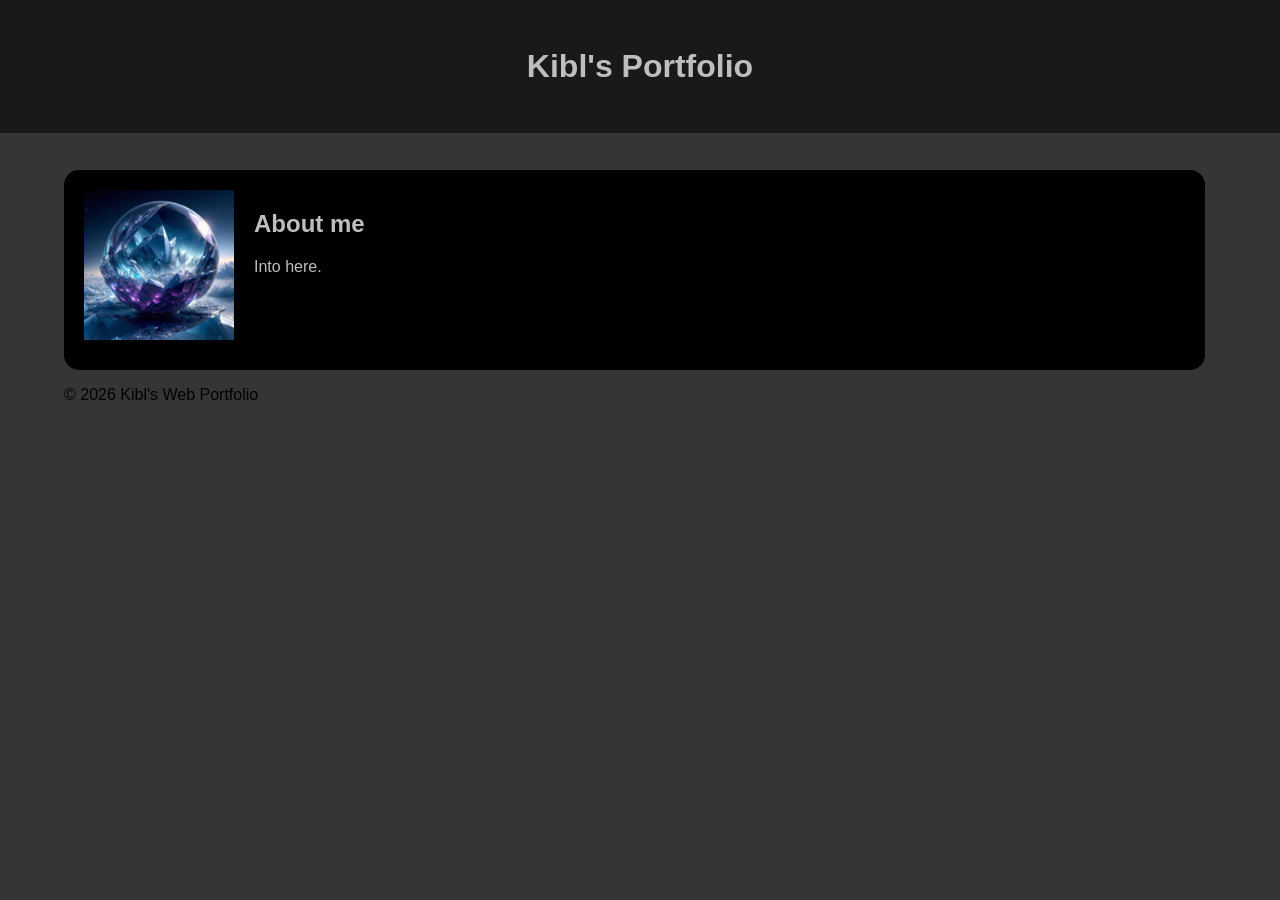
<file: Website/index.html>
<!DOCTYPE html>
<html lang="en">
    
<head>
    <meta charset="UTF-8">
    <meta name="viewport" content="width=device-width, initial-scale=1.0">
    <title >Kibl's Portfolio</title>
    <link rel="stylesheet" href="style.css">
</head>
<body >
    <header>
        <h1 class="centered-content">Kibl's Portfolio</h1>
    </header>
    
<main>
    <img src="Pics/Steam_avi.jpg" alt="Profile Picture" class="section">
    <h2 class="WhiteText">About me</h2>
    <p class="WhiteText"> Into here.</p>
</main>

    <footer>
        <p>&copy; 2026 Kibl's Web Portfolio</p>
    </footer>
    <script src="script.js" defer></script>
</body>
</html>
</file>
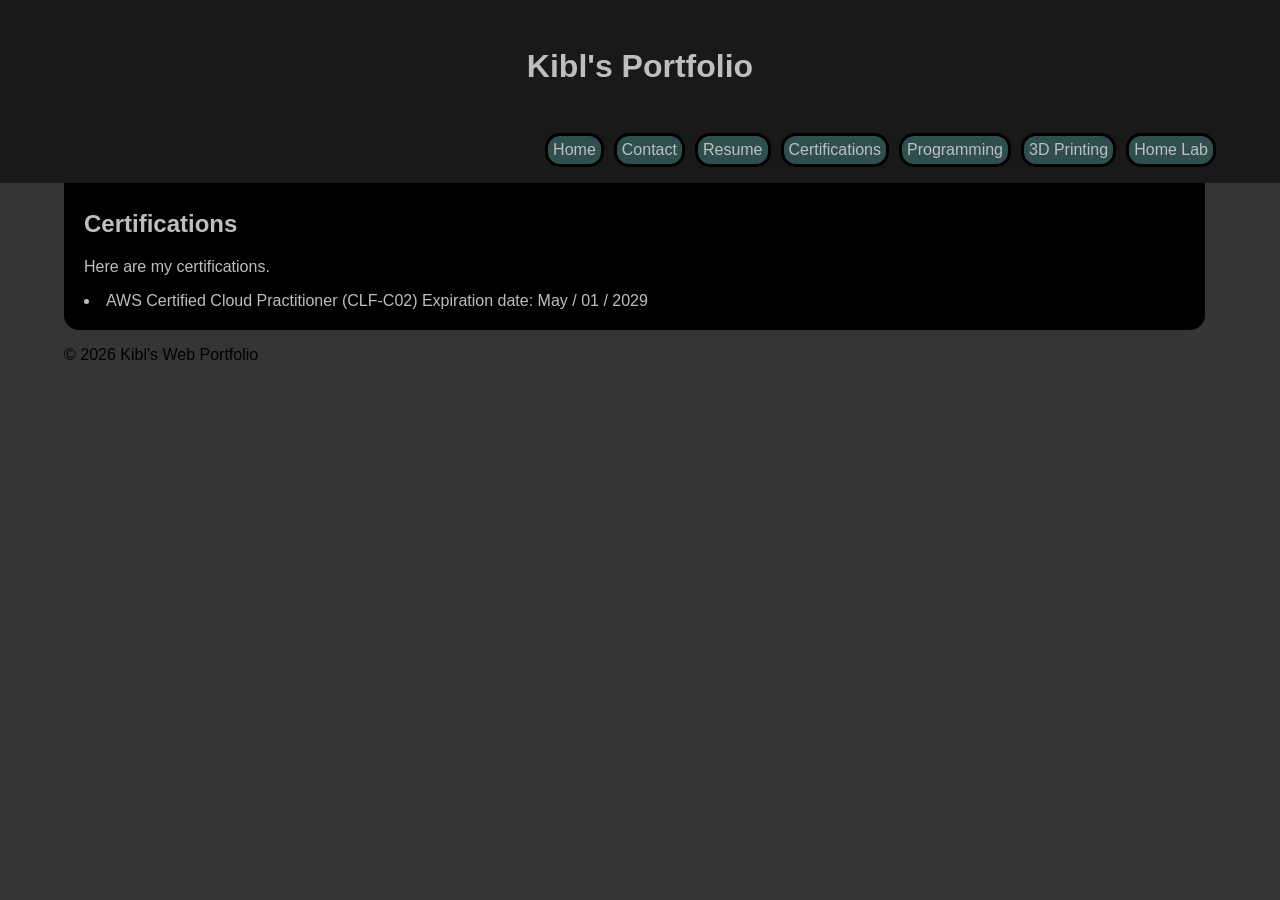
<file: Website/Certifications.html>
<!DOCTYPE html>
<html lang="en">
    
<head>
    <meta charset="UTF-8">
    <meta name="viewport" content="width=device-width, initial-scale=1.0">
    <title >Kibl's Portfolio</title>
    <link rel="stylesheet" href="style.css">
</head>
<body >
    <header>
        <h1 class="centered-content">Kibl's Portfolio</h1>
        <nav>
            <ul class="row" >
                <a href="#Home-Lab" class="nav-links">Home Lab</a>
                <a href="#3D-Printing" class="nav-links">3D Printing</a>
                <a href="#Programming" class="nav-links">Programming</a>
                <a href="Certifications.html" class="nav-links">Certifications</a>
                <a href="#Resume" class="nav-links">Resume</a>
                <a href="#contact" class="nav-links">Contact</a>
                <a href="index.html" class="nav-links">Home</a>
            </ul>
    </header>
    
<main>
    <h2 class="WhiteText">Certifications</h2>
    <p class="WhiteText">Here are my certifications.</p>
    <list class="WhiteText">
        <li>AWS Certified Cloud Practitioner (CLF-C02) Expiration date: May / 01 / 2029</li>
        <!-- I am currently working on the following certifications:
        <li>CompTIA A+ (220-1101 & 220-1102)</li>
        <li>CompTIA Network+ (N10-008)</li> 
        <li>CompTIA Security+ (SY0-601)</li> 
        -->
    </list>
</main>

    <footer>
        <p>&copy; 2026 Kibl's Web Portfolio</p>
    </footer>
    <script src="script.js" defer></script>
</body>
</html>
</file>
<file: Website/style.css>
header {
  position: fixed;
  top: 0; /* Keeps the header at the top of the page */
  left: 0; /* Ensures the header stays at the top of the page */
  width: 100%; /* Makes the header span the full width of the page */
  background-color: #19191a;
  color: rgb(190, 190, 190);
  transition: top 0.3s ease-in-out; /* Smooth slide effect */
  z-index: 1000; /* Keeps header on top of other content */
}

body {
    margin-top: 100px;
    margin-left: 5%; 
    margin-right: 9%;
    padding: 70px 0 0; /* Adds padding to prevent content from being hidden behind the fixed header */
    font-family: Arial, sans-serif; 
    background-color: rgb(53, 53, 53);
}

/* The container holding the elements */
main {
    width: 100%;
    background-color: black;
    padding: 20px; /* Optional: Adds some padding around the content */
    border-radius: 15px;
}

/* Clearfix: Prevents the main container from collapsing due to floated children */
main::after {
  content: "";
  display: table;
  clear: both;
}

/* Float the image to the left */
.section {
  float: left;
  width: 150px;        /* Set the width of your image */
  height: auto;
  margin-right: 20px;  /* Creates the gap between the image and the text */
  margin-bottom: 10px; /* Optional: Prevents text from hugging the bottom of the image if it wraps */
}

/* The About Me text */
.aside {
  margin: 0;           /* Resets default margins so it aligns nicely with the top of the image */
  color: white;        /* Matches your WhiteText class intent */
}

.WhiteText {
    color: rgb(190, 190, 190);
}

.background picture {
    position: fixed;
    top: 0; /* Keeps the background at the top of the page */
    left: 0; /* Ensures the background stays at the top of the page */
    width: 100%; 
    height: 100%; 
    object-fit: cover; /* Ensures the image covers the entire background without distortion */
    z-index: -1; /* Places the background behind all other content */
}

.centered-content {
    display: flex; /* Turns the header into a flexbox layout */
    flex-direction: column; /* Stacks the content vertically */
    align-items: center; /* Centers the content horizontally */
    justify-content: center; /* Centers the content vertically */
    height: 10vh; 
}

.header-hidden {
  top: -70px; /* match header's total height */
}

.row {
  display: flex; /* Use flexbox to create a row */
  flex-direction: row-reverse;
  margin-right: 5%;
  gap: 10px; /* Adjust the gap between columns as needed */
}

.nav-links {
  padding: 5px; /* Adds some padding around the links */
  border: 3px solid black; /* Adds a border around the navigation */
  gap: 20px; /* Adjust the gap between links as needed */
  background-color: darkslategray;
  border-radius: 15px;
  text-decoration-line: none;
  color: rgb(190, 190, 190);
}
</file>
